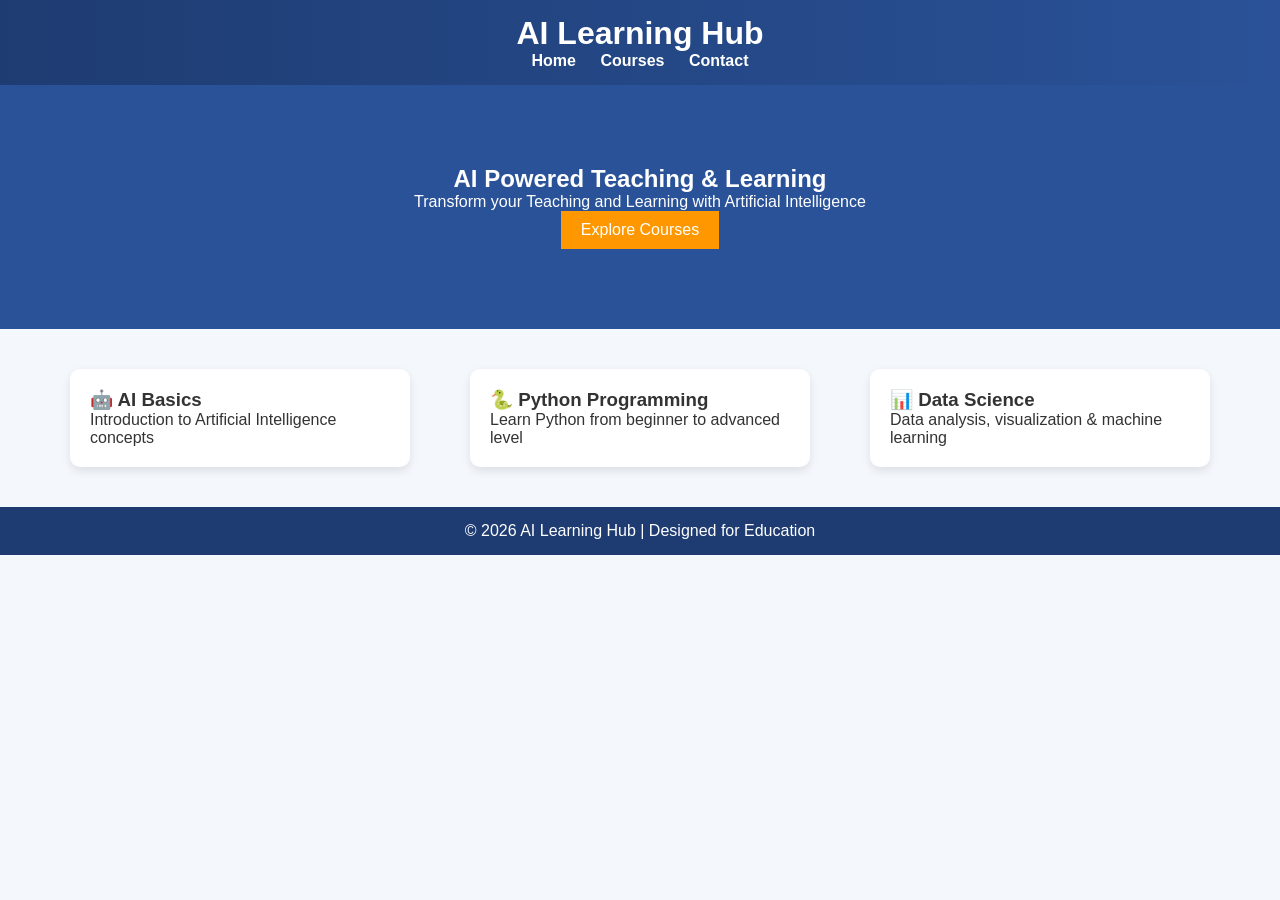
<file: index.html>
<!DOCTYPE html>
<html lang="en"> 
<head>
    <meta charset="UTF-8">
    <meta name="viewport" content="width=device-width, initial-scale=1.0">
    <title>AI Learning Hub</title>
    <link rel="stylesheet" href="style.css">
</head>
<body>

<header>
    <h1>AI Learning Hub</h1>
    <nav>
        <a href="index.html">Home</a>
        <a href="courses.html">Courses</a>
        <a href="contact.html">Contact</a>
    </nav>
</header>

<section class="hero">
    <h2>AI Powered Teaching & Learning</h2>
    <p>Transform your Teaching  and Learning with Artificial Intelligence </p>
    <button onclick="goToCourses()">Explore Courses</button>
</section>

<section class="features">
    <div class="card">
        <h3>🤖 AI Basics</h3>
        <p>Introduction to Artificial Intelligence concepts</p>
    </div>
    <div class="card">
        <h3>🐍 Python Programming</h3>
        <p>Learn Python from beginner to advanced level</p>
    </div>
    <div class="card">
        <h3>📊 Data Science</h3>
        <p>Data analysis, visualization & machine learning</p>
    </div>
</section>

<footer>
    <p>© 2026 AI Learning Hub | Designed for Education</p>
</footer>

<script src="script.js"></script>
</body>
</html>
</file>
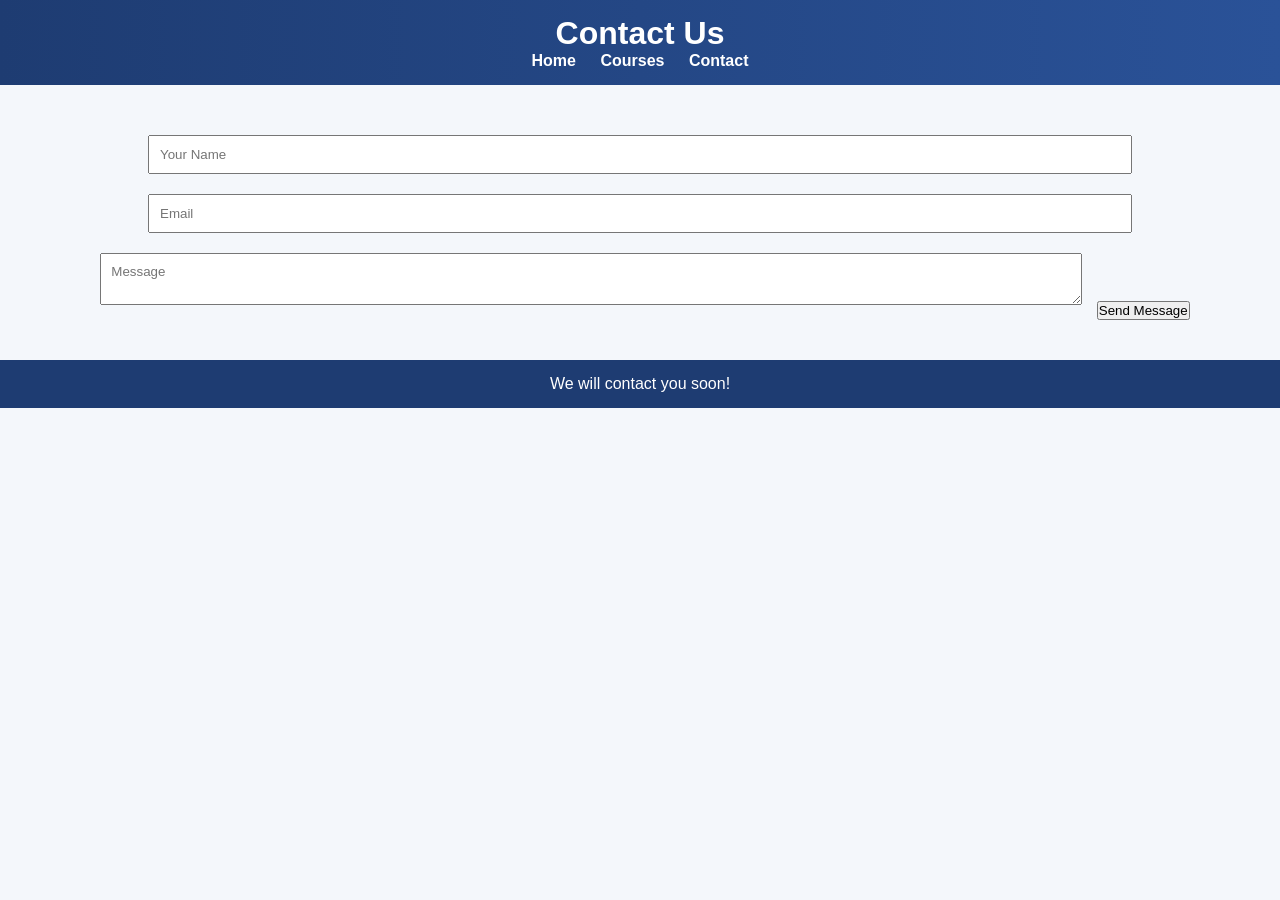
<file: contact.html>
<!DOCTYPE html>
<html lang="en">
<head>
    <meta charset="UTF-8">
    <meta name="viewport" content="width=device-width, initial-scale=1.0">
    <title>Contact Us</title>
    <link rel="stylesheet" href="style.css">
</head>
<body>

<header>
    <h1>Contact Us</h1>
    <nav>
        <a href="index.html">Home</a>
        <a href="courses.html">Courses</a>
        <a href="contact.html">Contact</a>
    </nav>
</header>

<section class="contact">
    <form onsubmit="submitForm(event)">
        <input type="text" placeholder="Your Name" required>
        <input type="email" placeholder="Email" required>
        <textarea placeholder="Message"></textarea>
        <button type="submit">Send Message</button>
    </form>
</section>

<footer>
    <p>We will contact you soon!</p>
</footer>

<script src="script.js"></script>
</body>
</html>
</file>
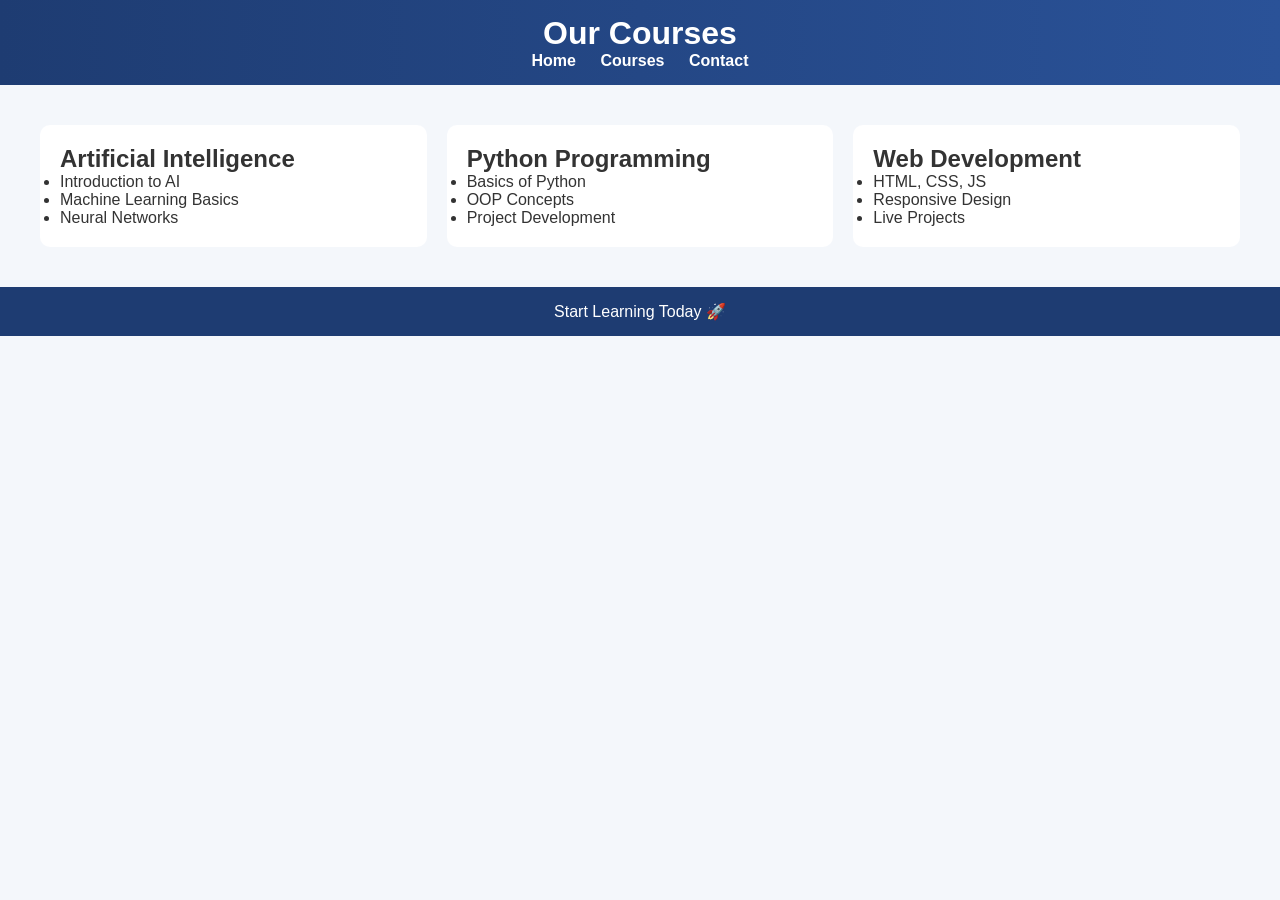
<file: courses.html>
<!DOCTYPE html>
<html lang="en">
<head>
    <meta charset="UTF-8">
    <meta name="viewport" content="width=device-width, initial-scale=1.0">
    <title>Courses - AI Learning Hub</title>
    <link rel="stylesheet" href="style.css">
</head>
<body>

<header>
    <h1>Our Courses</h1>
    <nav>
        <a href="index.html">Home</a>
        <a href="courses.html">Courses</a>
        <a href="contact.html">Contact</a>
    </nav>
</header>

<section class="courses">
    <div class="course-card">
        <h2>Artificial Intelligence</h2>
        <ul>
            <li>Introduction to AI</li>
            <li>Machine Learning Basics</li>
            <li>Neural Networks</li>
        </ul>
    </div>

    <div class="course-card">
        <h2>Python Programming</h2>
        <ul>
            <li>Basics of Python</li>
            <li>OOP Concepts</li>
            <li>Project Development</li>
        </ul>
    </div>

    <div class="course-card">
        <h2>Web Development</h2>
        <ul>
            <li>HTML, CSS, JS</li>
            <li>Responsive Design</li>
            <li>Live Projects</li>
        </ul>
    </div>
</section>

<footer>
    <p>Start Learning Today 🚀</p>
</footer>

</body>
</html>
</file>
<file: style.css>
* {
    margin: 0;
    padding: 0;
    font-family: 'Segoe UI', sans-serif;
}

body {
    background: #f4f7fb;
    color: #333;
}

header {
    background: linear-gradient(90deg, #1e3c72, #2a5298);
    color: white;
    padding: 15px;
    text-align: center;
}

nav a {
    margin: 0 10px;
    color: white;
    text-decoration: none;
    font-weight: bold;
}

.hero {
    text-align: center;
    padding: 80px 20px;
    background: #2a5298;
    color: white;
}

.hero button {
    padding: 10px 20px;
    background: #ff9800;
    border: none;
    cursor: pointer;
    color: white;
    font-size: 16px;
}

.features {
    display: flex;
    justify-content: space-around;
    padding: 40px;
}

.card {
    background: white;
    padding: 20px;
    width: 25%;
    box-shadow: 0 4px 10px rgba(0,0,0,0.1);
    border-radius: 10px;
}

.courses {
    display: flex;
    gap: 20px;
    padding: 40px;
}

.course-card {
    background: white;
    padding: 20px;
    flex: 1;
    border-radius: 10px;
}

.contact {
    padding: 40px;
    text-align: center;
}

.contact input, .contact textarea {
    width: 80%;
    padding: 10px;
    margin: 10px;
}

footer {
    text-align: center;
    padding: 15px;
    background: #1e3c72;
    color: white;
}

/* Responsive */
@media (max-width: 768px) {
    .features, .courses {
        flex-direction: column;
    }

    .card {
        width: 90%;
        margin: auto;
    }
}
</file>
